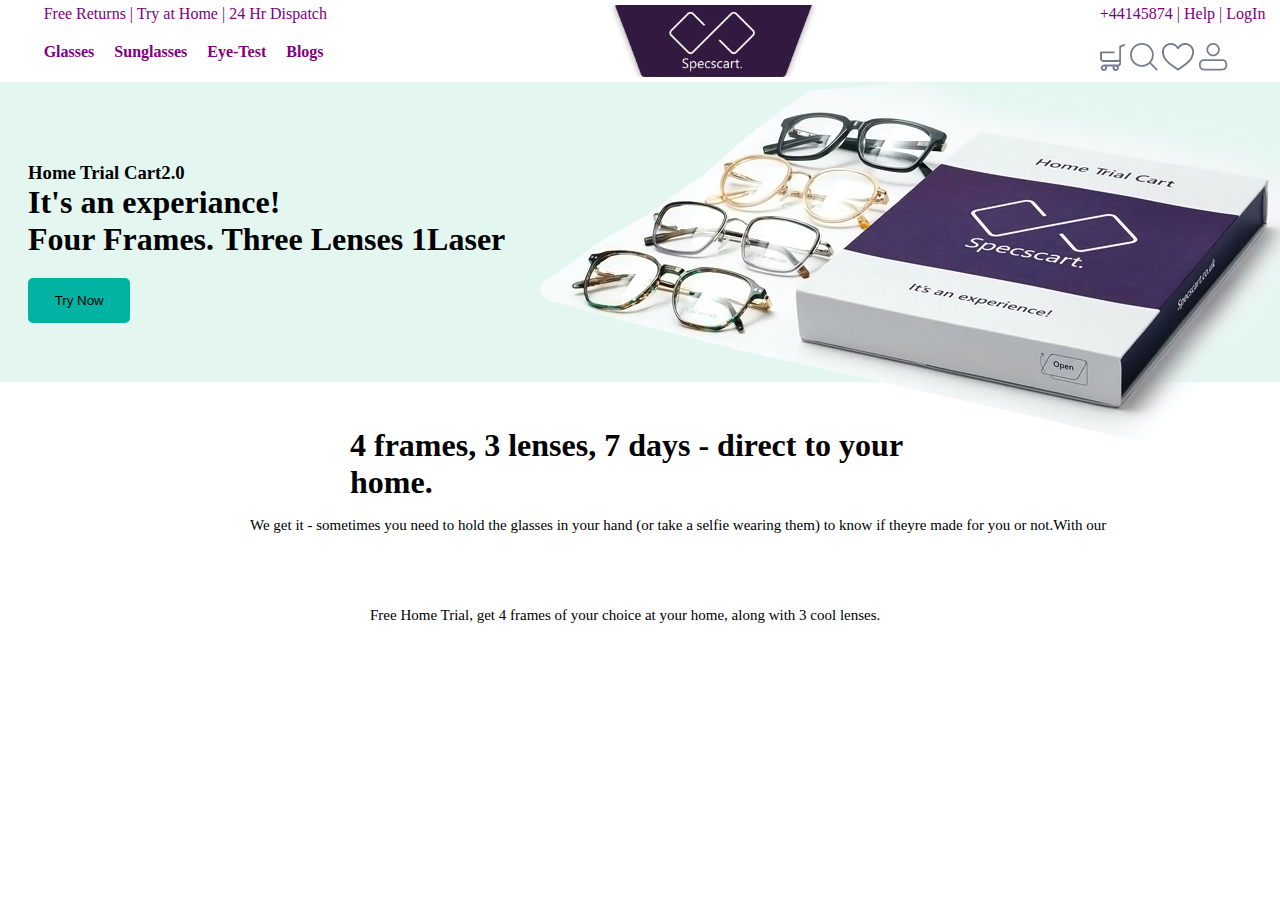
<file: index.html>
<!DOCTYPE html>
<html lang="en">
<head>
    <meta charset="UTF-8">
    <meta http-equiv="X-UA-Compatible" content="IE=edge">
    <meta name="viewport" content="width=device-width, initial-scale=1.0">
    <title>Document</title>
    <link href="/index.css" rel="stylesheet">
</head>
<body>
    <div class="main">
        <div class="navbar">
            <div></div>
            <div class="navLeft">
                <div class="navLeftTop">Free Returns | Try at Home | 24 Hr Dispatch</div>
                <div class="navLeftBottom">
                    <div> <h4 class="menu">Glasses</h4></div>
                    <div><h4 class="menu">Sunglasses</h4></div>
                    <div><h4 class="menu">Eye-Test</h4></div>
                    <div> <h4 class="menu">Blogs</h4></div>
                   </div>
            </div>
            <div class="navLogo">
                <img src="/specscart.png" class="logo"/>
            </div>
            <div class="navRight">
                <div class="navRightTop" id="menu">
                    +44145874 | Help | LogIn
                </div>
                <div class="navRightBottom">
                    <img src="/1.png" id="menu"/>
                    <img src="/2.png" id="menu"/>
                    <img src="/3.png" id="menu"/>
                    <img src="/4.png" id="menu"/>
                    
                </div>
            </div>
        </div>
        
        
        
        
        
        <div class="body">
            <div class="text">
                <h3>Home Trial Cart2.0</h3>
                <h1>It's an experiance!</h1>
                <h1>Four Frames. Three Lenses 1Laser</h1>
                <button class="btn1">Try Now</button>
            </div>
            <div class="img">
                <img src="/5.png"/>
            </div>
        </div>
        
        <div class="para">
            <div class="para1"><h1>4 frames, 3 lenses, 7 days - direct to your home.</h1></div>
            <div class="para2">We get it - sometimes you need to hold the glasses in your hand (or take a selfie wearing them) to know if theyre made for you or not.With our  </div>
            <div class="para3">Free Home Trial, get 4 frames of your choice at your home, along with 3 cool lenses.</div> 
        </div>
        
    </div>

    

    
    
</body>
</html>
</file>
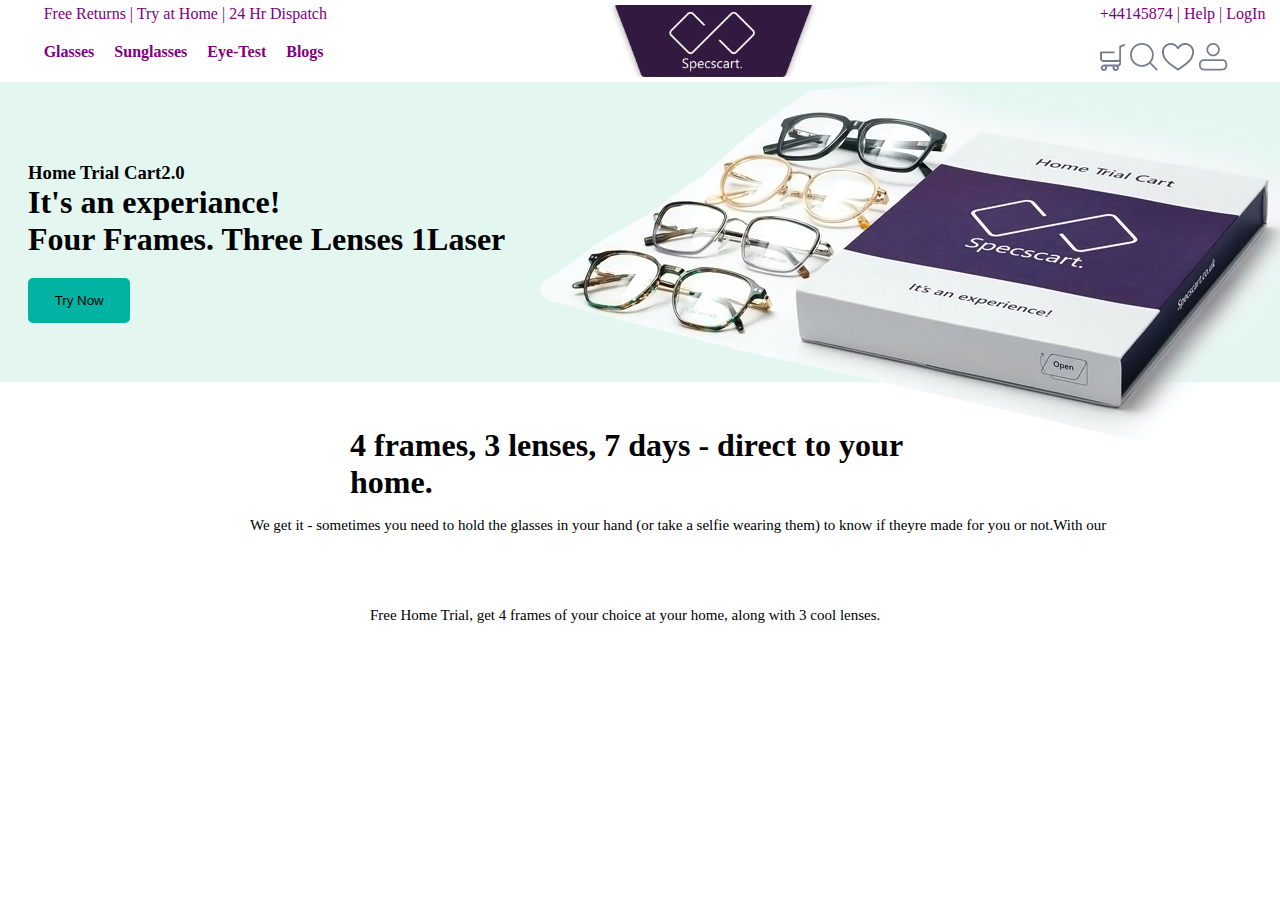
<file: Part1.html>
<!DOCTYPE html>
<html lang="en">
<head>
    <meta charset="UTF-8">
    <meta http-equiv="X-UA-Compatible" content="IE=edge">
    <meta name="viewport" content="width=device-width, initial-scale=1.0">
    <title>Document</title>
    <link href="/part1.css" rel="stylesheet">
</head>
<body>
    <div class="main">
        <div class="navbar">
            <div></div>
            <div class="navLeft">
                <div class="navLeftTop">Free Returns | Try at Home | 24 Hr Dispatch</div>
                <div class="navLeftBottom">
                    <div> <h4 class="menu">Glasses</h4></div>
                    <div><h4 class="menu">Sunglasses</h4></div>
                    <div><h4 class="menu">Eye-Test</h4></div>
                    <div> <h4 class="menu">Blogs</h4></div>
                   </div>
            </div>
            <div class="navLogo">
                <img src="/specscart.png" class="logo"/>
            </div>
            <div class="navRight">
                <div class="navRightTop" id="menu">
                    +44145874 | Help | LogIn
                </div>
                <div class="navRightBottom">
                    <img src="/1.png" id="menu"/>
                    <img src="/2.png" id="menu"/>
                    <img src="/3.png" id="menu"/>
                    <img src="/4.png" id="menu"/>
                    
                </div>
            </div>
        </div>
        
        
        
        
        
        <div class="body">
            <div class="text">
                <h3>Home Trial Cart2.0</h3>
                <h1>It's an experiance!</h1>
                <h1>Four Frames. Three Lenses 1Laser</h1>
                <button class="btn1">Try Now</button>
            </div>
            <div class="img">
                <img src="/5.png"/>
            </div>
        </div>
        
        <div class="para">
            <div class="para1"><h1>4 frames, 3 lenses, 7 days - direct to your home.</h1></div>
            <div class="para2">We get it - sometimes you need to hold the glasses in your hand (or take a selfie wearing them) to know if theyre made for you or not.With our  </div>
            <div class="para3">Free Home Trial, get 4 frames of your choice at your home, along with 3 cool lenses.</div> 
        </div>
        
    </div>

    

    
    
</body>
</html>
</file>
<file: index.css>
*{
    padding: 0;
    margin: 0;
}

.main{
   
    height: 100vh;
}

.navbar{
    display: flex;
    justify-content: space-around;
    padding: 5px 50px;
    height: 70px;
    
    
}

.navLogo{
    height: 72px;
    position: relative;
    right: 50px;

}
.logo{
    object-fit: cover;
    height: 72px;
}

.navLeft{
    display: flex;
    flex-direction: column;
   
    gap: 20px;
    color: purple;
    position: relative;
    right: 200px;
}

.navRight{
    display: flex;
    flex-direction: column;
    gap: 20px;
    position: relative;
    left: 100px;
}

.navRightTop{
    color: purple;
}
.navLeftBottom{
    display: flex;
    gap: 20px;
}

.menu{
  cursor: pointer;
}

#menu{
  cursor: pointer;
}




.body{
    height: 300px;
    
    display: flex;
    justify-content: center;
    flex-direction: row;
    background-color: rgb(227, 247, 240);
    margin-top: 2px;
}
.text{
    width: 40%;
    
    position: relative;
    right: 100px;
    display: flex;
    justify-content: center;
    flex-direction: column;
}
.img{
    width: 40%;
  
    position: relative;
    right: 100px;
}
.btn1{
    width: 20%;
    position: relative;
    top: 20px;
    border-radius: 5px;
    padding: 15px;
    background-color: #00B3A3;
    border: none;
    cursor: pointer;
}

.para{
    
   height: 40vh;
  
    display: flex;
    justify-content: center;
    flex-direction: column;
    
    
}

.para1{
    width: 50%;
   
    height: 10vh;
    position: relative;
    left: 350px;
}

.para2{
    width: 70%;
    height: 10vh;
    position: relative;
    left: 250px;
    font-size: 15px;
    font-weight: 50px;
}
.para3{
    width: 70%;
    height: 10vh;
    position: relative;
    left: 370px;
    font-size: 15px;
    font-weight: 50px;
}





/* body {
    font-family: sans-serif;
    margin: 0;
    padding: 0;
  }
  
  .main {
    width: 100%;
    height: 100%;
    background-color: #fff;
  }
  
  .navbar {
    width: 100%;
    height: 50px;
    background-color: #000;
    color: #fff;
    padding: 10px;
  }
  
  .navLeft {
    float: left;
  }
  
  .navLeftTop {
    font-size: 18px;
    font-weight: bold;
  }
  
  .navLeftBottom {
    font-size: 16px;
    margin-top: 10px;
  }
  
  .navLogo {
    float: right;
    margin-top: 10px;
  }
  
  .navLogo img {
    width: 100px;
  }
  
  .navRight {
    float: right;
  }
  
  .navRightTop {
    font-size: 16px;
    margin-top: 10px;
  }
  
  .navRightBottom {
    margin-top: 10px;
  }
  
  .navRightBottom img {
    width: 50px;
    margin-right: 10px;
  }
  
  .body {
    width: 100%;
    height: 100%;
  }
  
  .text {
    text-align: center;
    margin-top: 50px;
  }
  
  .h3 {
    font-size: 24px;
    font-weight: bold;
  }
  
  .h1 {
    font-size: 36px;
    font-weight: bold;
    margin-top: 10px;
  }
  
  .btn1 {
    background-color: #000;
    color: #fff;
    font-size: 18px;
    font-weight: bold;
    padding: 10px;
    margin-top: 10px;
  }
  
  .img {
    width: 100%;
    height: 100%;
    margin-top: 50px;
  } */
</file>
<file: part1.css>
*{
    padding: 0;
    margin: 0;
}

.main{
   
    height: 100vh;
}

.navbar{
    display: flex;
    justify-content: space-around;
    padding: 5px 50px;
    height: 70px;
    
    
}

.navLogo{
    height: 72px;
    position: relative;
    right: 50px;

}
.logo{
    object-fit: cover;
    height: 72px;
}

.navLeft{
    display: flex;
    flex-direction: column;
   
    gap: 20px;
    color: purple;
    position: relative;
    right: 200px;
}

.navRight{
    display: flex;
    flex-direction: column;
    gap: 20px;
    position: relative;
    left: 100px;
}

.navRightTop{
    color: purple;
}
.navLeftBottom{
    display: flex;
    gap: 20px;
}

.menu{
  cursor: pointer;
}

#menu{
  cursor: pointer;
}




.body{
    height: 300px;
    
    display: flex;
    justify-content: center;
    flex-direction: row;
    background-color: rgb(227, 247, 240);
    margin-top: 2px;
}
.text{
    width: 40%;
    
    position: relative;
    right: 100px;
    display: flex;
    justify-content: center;
    flex-direction: column;
}
.img{
    width: 40%;
  
    position: relative;
    right: 100px;
}
.btn1{
    width: 20%;
    position: relative;
    top: 20px;
    border-radius: 5px;
    padding: 15px;
    background-color: #00B3A3;
    border: none;
    cursor: pointer;
}

.para{
    
   height: 40vh;
  
    display: flex;
    justify-content: center;
    flex-direction: column;
    
    
}

.para1{
    width: 50%;
   
    height: 10vh;
    position: relative;
    left: 350px;
}

.para2{
    width: 70%;
    height: 10vh;
    position: relative;
    left: 250px;
    font-size: 15px;
    font-weight: 50px;
}
.para3{
    width: 70%;
    height: 10vh;
    position: relative;
    left: 370px;
    font-size: 15px;
    font-weight: 50px;
}





/* body {
    font-family: sans-serif;
    margin: 0;
    padding: 0;
  }
  
  .main {
    width: 100%;
    height: 100%;
    background-color: #fff;
  }
  
  .navbar {
    width: 100%;
    height: 50px;
    background-color: #000;
    color: #fff;
    padding: 10px;
  }
  
  .navLeft {
    float: left;
  }
  
  .navLeftTop {
    font-size: 18px;
    font-weight: bold;
  }
  
  .navLeftBottom {
    font-size: 16px;
    margin-top: 10px;
  }
  
  .navLogo {
    float: right;
    margin-top: 10px;
  }
  
  .navLogo img {
    width: 100px;
  }
  
  .navRight {
    float: right;
  }
  
  .navRightTop {
    font-size: 16px;
    margin-top: 10px;
  }
  
  .navRightBottom {
    margin-top: 10px;
  }
  
  .navRightBottom img {
    width: 50px;
    margin-right: 10px;
  }
  
  .body {
    width: 100%;
    height: 100%;
  }
  
  .text {
    text-align: center;
    margin-top: 50px;
  }
  
  .h3 {
    font-size: 24px;
    font-weight: bold;
  }
  
  .h1 {
    font-size: 36px;
    font-weight: bold;
    margin-top: 10px;
  }
  
  .btn1 {
    background-color: #000;
    color: #fff;
    font-size: 18px;
    font-weight: bold;
    padding: 10px;
    margin-top: 10px;
  }
  
  .img {
    width: 100%;
    height: 100%;
    margin-top: 50px;
  } */
</file>
